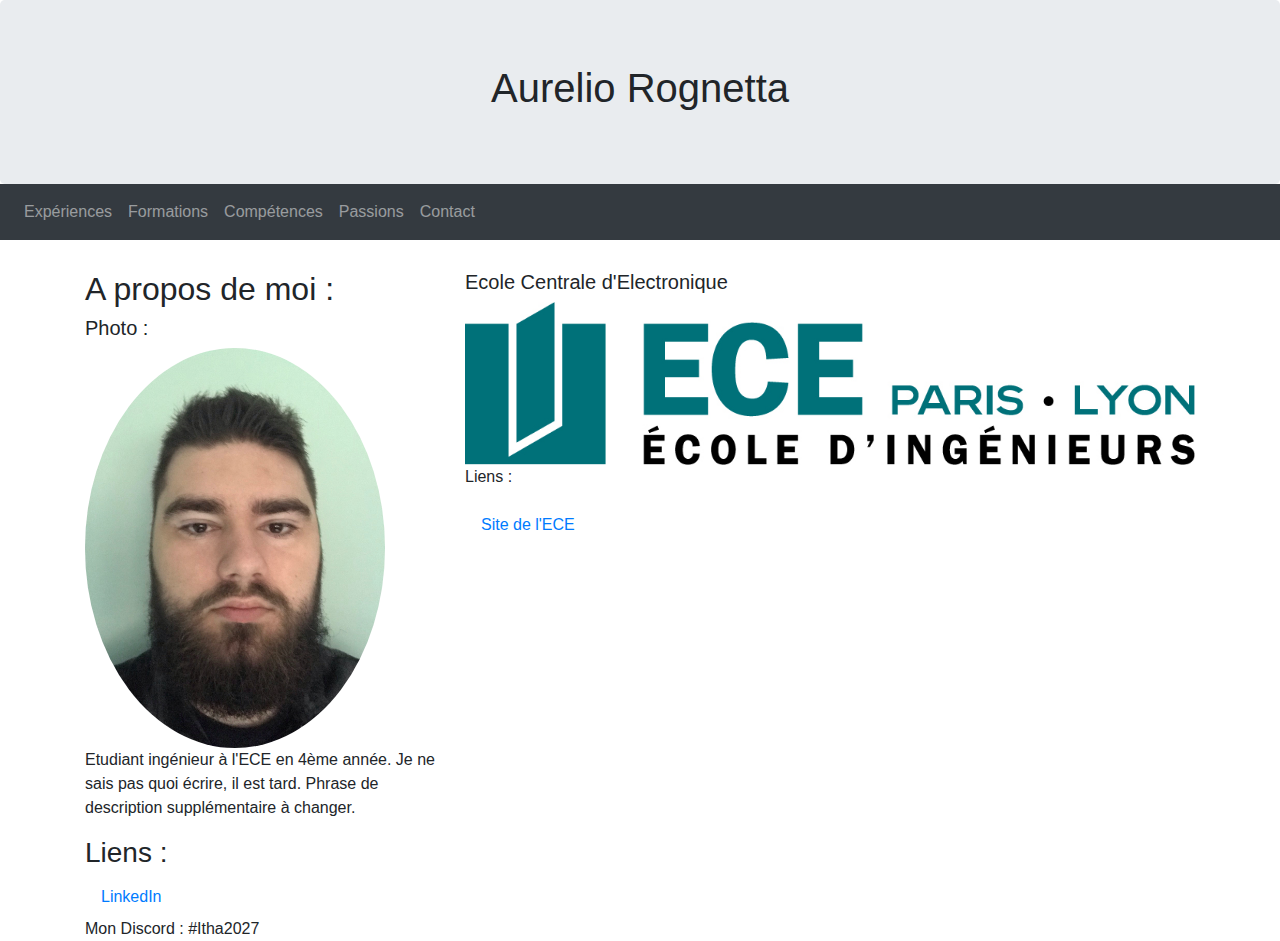
<file: index.html>
<!DOCTYPE html>
<html lang="en">
<head>
    <title>Web TP1 CV</title>
    <meta charset="utf-8">
    <meta name="viewport" content="width=device-width, initial-scale=1">
    <link rel="stylesheet" href="https://maxcdn.bootstrapcdn.com/bootstrap/4.2.1/css/bootstrap.min.css">
    <script src="https://ajax.googleapis.com/ajax/libs/jquery/3.3.1/jquery.min.js"></script>
    <script src="https://cdnjs.cloudflare.com/ajax/libs/popper.js/1.14.6/umd/popper.min.js"></script>
    <script src="https://maxcdn.bootstrapcdn.com/bootstrap/4.2.1/js/bootstrap.min.js"></script>
</head>
<body>
<header>
    <div class="jumbotron text-center" style="margin-bottom:0">
        <h1>Aurelio Rognetta</h1>
    </div>

    <nav class="navbar navbar-expand-sm bg-dark navbar-dark">
        </button>
        <div class="collapse navbar-collapse" id="collapsibleNavbar">
            <ul class="navbar-nav">
                <li class="nav-item">
                    <a class="nav-link" href="Experiences.html">Expériences</a>
                </li>
                <li class="nav-item">
                    <a class="nav-link" href="Formations.html">Formations</a>
                </li>
                <li class="nav-item">
                    <a class="nav-link" href="Competences.html">Compétences</a>
                </li>
                <li class="nav-item">
                    <a class="nav-link" href="Passions.html">Passions</a>
                </li>
                <li>
                    <a class="nav-link" href="Contact.html">Contact</a>
                </li>
            </ul>
        </div>
    </nav>
</header>
<div class="container" style="margin-top:30px">
    <div class="row">
        <div class="col-sm-4">
            <h2>A propos de moi :</h2>
            <h5>Photo :</h5>
            <img class="img-fluid" src="Image/image0.jpg" style="border-radius: 50%;" width="300" height="380">
            <p>Etudiant ingénieur à l'ECE en 4ème année. Je ne sais pas quoi écrire, il est tard. Phrase de description supplémentaire à changer.</p>
            <h3>Liens :</h3>
            <ul class="nav nav-pills flex-column">
                <li class="nav-item">
                    <a class="nav-link" href="www.linkedin.com/in/aurelio-rognetta-98563312a">LinkedIn</a>
                </li>
                <li>Mon Discord : #Itha2027</li>
            </ul>
            <hr class="d-sm-none">
        </div>
        <div class="col-sm-8">
            <h5>Ecole Centrale d'Electronique</h5>
            <img class="img-fluid" src="Image/index.jpg" width="800" height="200">
            <p>Liens :</p>
            <ul class="nav nav-pills flex-column">
                <li class="nav-item">
                    <a class="nav-link" href="https://www.ece.fr/ecole-ingenieur/">Site de l'ECE</a>
                </li>
            </ul>
            <br>
        </div>
    </div>
</div>

</body>
</html>
</file>
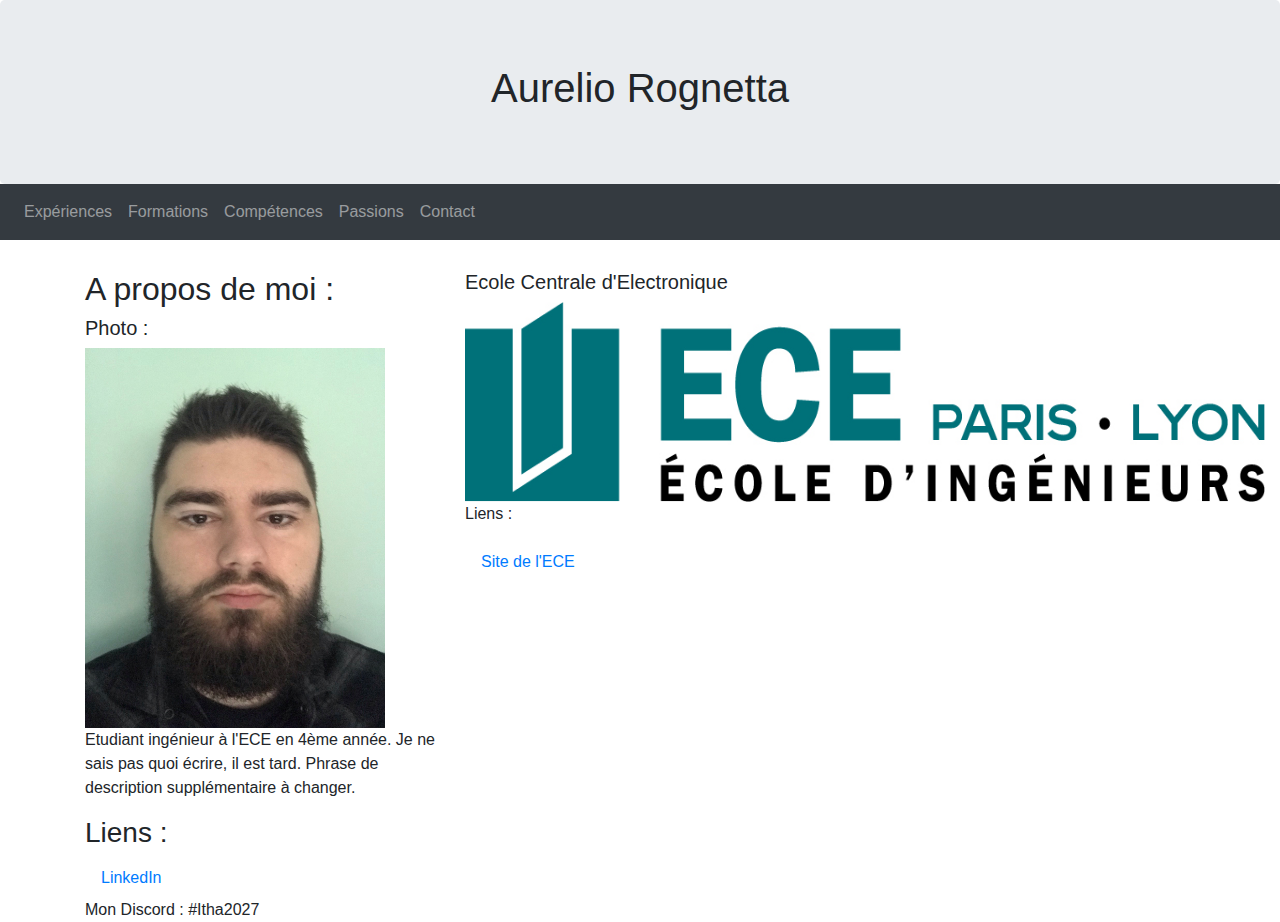
<file: Accueil.html>
<!DOCTYPE html>
<html lang="en">
<head>
    <title>Web TP1 CV</title>
    <meta charset="utf-8">
    <meta name="viewport" content="width=device-width, initial-scale=1">
    <link rel="stylesheet" href="https://maxcdn.bootstrapcdn.com/bootstrap/4.2.1/css/bootstrap.min.css">
    <script src="https://ajax.googleapis.com/ajax/libs/jquery/3.3.1/jquery.min.js"></script>
    <script src="https://cdnjs.cloudflare.com/ajax/libs/popper.js/1.14.6/umd/popper.min.js"></script>
    <script src="https://maxcdn.bootstrapcdn.com/bootstrap/4.2.1/js/bootstrap.min.js"></script>
</head>
<body>
<header>
    <div class="jumbotron text-center" style="margin-bottom:0">
        <h1>Aurelio Rognetta</h1>
    </div>

    <nav class="navbar navbar-expand-sm bg-dark navbar-dark">
        </button>
        <div class="collapse navbar-collapse" id="collapsibleNavbar">
            <ul class="navbar-nav">
                <li class="nav-item">
                    <a class="nav-link" href="Experiences.html">Expériences</a>
                </li>
                <li class="nav-item">
                    <a class="nav-link" href="Formations.html">Formations</a>
                </li>
                <li class="nav-item">
                    <a class="nav-link" href="Competences.html">Compétences</a>
                </li>
                <li class="nav-item">
                    <a class="nav-link" href="Passions.html">Passions</a>
                </li>
                <li>
                    <a class="nav-link" href="Contact.html">Contact</a>
                </li>
            </ul>
        </div>
    </nav>
</header>
<div class="container" style="margin-top:30px">
    <div class="row">
        <div class="col-sm-4">
            <h2>A propos de moi :</h2>
            <h5>Photo :</h5>
            <img class="img-responsive" src="Image/image0.jpg" width="300" height="380">
            <p>Etudiant ingénieur à l'ECE en 4ème année. Je ne sais pas quoi écrire, il est tard. Phrase de description supplémentaire à changer.</p>
            <h3>Liens :</h3>
            <ul class="nav nav-pills flex-column">
                <li class="nav-item">
                    <a class="nav-link" href="www.linkedin.com/in/aurelio-rognetta-98563312a">LinkedIn</a>
                </li>
                <li>Mon Discord : #Itha2027</li>
            </ul>
            <hr class="d-sm-none">
        </div>
        <div class="col-sm-8">
            <h5>Ecole Centrale d'Electronique</h5>
            <img class="img-responsive" src="Image/index.jpg" width="800" height="200">
            <p>Liens :</p>
            <ul class="nav nav-pills flex-column">
                <li class="nav-item">
                    <a class="nav-link" href="https://www.ece.fr/ecole-ingenieur/">Site de l'ECE</a>
                </li>
            </ul>
            <br>
        </div>
    </div>
</div>

</body>
</html>
</file>
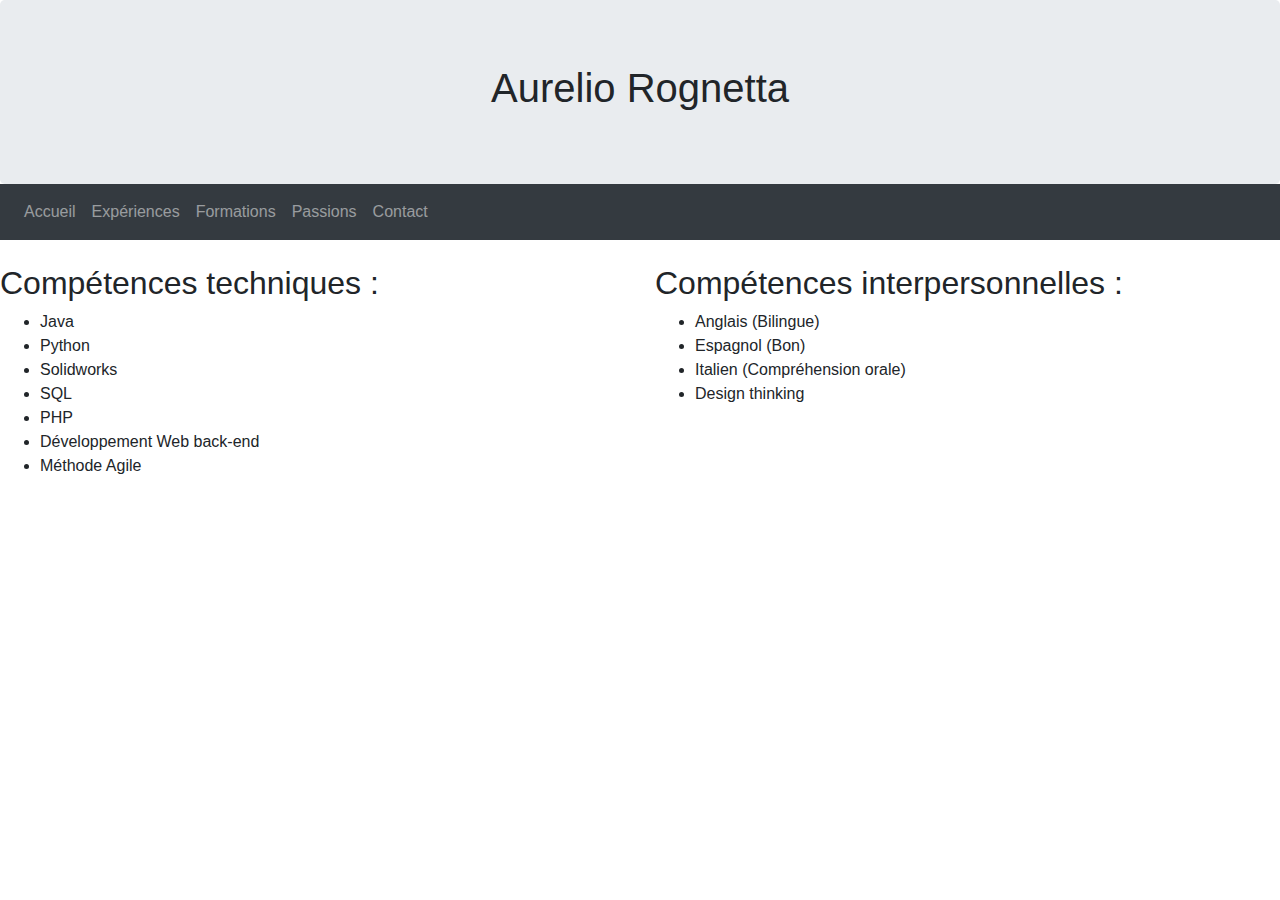
<file: Competences.html>
<!DOCTYPE html>
<html lang="en">
<head>
    <meta charset="utf-8">
    <meta name="viewport" content="width=device-width, initial-scale=1">
    <link rel="stylesheet" href="https://maxcdn.bootstrapcdn.com/bootstrap/4.2.1/css/bootstrap.min.css">
    <script src="https://ajax.googleapis.com/ajax/libs/jquery/3.3.1/jquery.min.js"></script>
    <script src="https://cdnjs.cloudflare.com/ajax/libs/popper.js/1.14.6/umd/popper.min.js"></script>
    <script src="https://maxcdn.bootstrapcdn.com/bootstrap/4.2.1/js/bootstrap.min.js"></script>
    <title>Competences</title>
</head>
<body>
<header>
    <div class="jumbotron text-center" style="margin-bottom:0">
        <h1>Aurelio Rognetta</h1>
    </div>

    <nav class="navbar navbar-expand-sm bg-dark navbar-dark">
        </button>
        <div class="collapse navbar-collapse" id="collapsibleNavbar">
            <ul class="navbar-nav">
                <li class="nav-item">
                    <a class="nav-link" href="index.html">Accueil</a>
                </li>
                <li class="nav-item">
                    <a class="nav-link" href="Experiences.html">Expériences</a>
                </li>
                <li class="nav-item">
                    <a class="nav-link" href="Formations.html">Formations</a>
                </li>
                <li class="nav-item">
                    <a class="nav-link" href="Passions.html">Passions</a>
                </li>
                <li>
                    <a class="nav-link" href="Contact.html">Contact</a>
                </li>
            </ul>
        </div>
    </nav>
</header>
<br>

<div class="row">
    <div class="col-sm-6">
        <h2>Compétences techniques :</h2>
        <ul>
            <li>Java</li>
            <li>Python</li>
            <li>Solidworks</li>
            <li>SQL</li>
            <li>PHP</li>
            <li>Développement Web back-end</li>
            <li>Méthode Agile</li>
        </ul>
    </div>
    <div class="col-sm-6">
        <h2>Compétences interpersonnelles :</h2>
        <ul>
            <li>Anglais (Bilingue)</li>
            <li>Espagnol (Bon)</li>
            <li>Italien (Compréhension orale)</li>
            <li>Design thinking</li>
        </ul>
    </div>
</div>

</body>
</html>
</file>
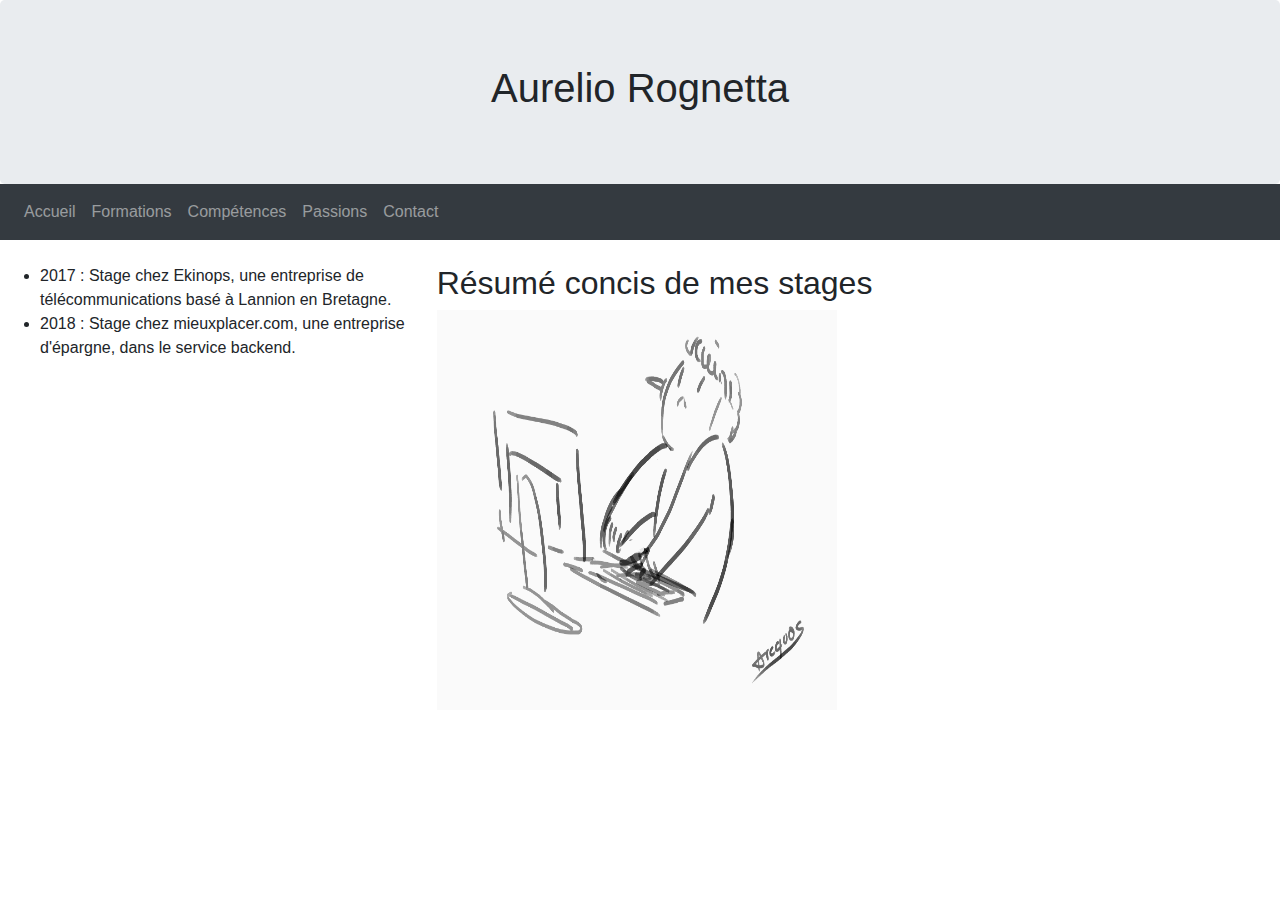
<file: Experiences.html>
<!DOCTYPE html>
<html lang="en">
<head>
    <meta charset="utf-8">
    <meta name="viewport" content="width=device-width, initial-scale=1">
    <link rel="stylesheet" href="https://maxcdn.bootstrapcdn.com/bootstrap/4.2.1/css/bootstrap.min.css">
    <script src="https://ajax.googleapis.com/ajax/libs/jquery/3.3.1/jquery.min.js"></script>
    <script src="https://cdnjs.cloudflare.com/ajax/libs/popper.js/1.14.6/umd/popper.min.js"></script>
    <script src="https://maxcdn.bootstrapcdn.com/bootstrap/4.2.1/js/bootstrap.min.js"></script>
    <title>Experiences</title>
</head>
<body>
<header>
    <div class="jumbotron text-center" style="margin-bottom:0">
        <h1>Aurelio Rognetta</h1>
    </div>

    <nav class="navbar navbar-expand-sm bg-dark navbar-dark">
        </button>
        <div class="collapse navbar-collapse" id="collapsibleNavbar">
            <ul class="navbar-nav">
                <li class="nav-item">
                    <a class="nav-link" href="index.html">Accueil</a>
                </li>
                <li class="nav-item">
                    <a class="nav-link" href="Formations.html">Formations</a>
                </li>
                <li class="nav-item">
                    <a class="nav-link" href="Competences.html">Compétences</a>
                </li>
                <li class="nav-item">
                    <a class="nav-link" href="Passions.html">Passions</a>
                </li>
                <li>
                    <a class="nav-link" href="Contact.html">Contact</a>
                </li>
            </ul>
        </div>
    </nav>
</header>
<br>

<div class="row">
    <div class="col-sm-4">
        <ul>
            <li>2017 : Stage chez Ekinops, une entreprise de télécommunications basé à Lannion en Bretagne.</li>
            <li>2018 : Stage chez mieuxplacer.com, une entreprise d'épargne, dans le service backend.</li>
        </ul>
    </div>
    <div class="col-sm-8">
        <h2>Résumé concis de mes stages</h2>
        <img class="img-responsive" src="Image/La_hype.gif" width="400" height="400">
    </div>
</div>

</body>
</html>
</file>
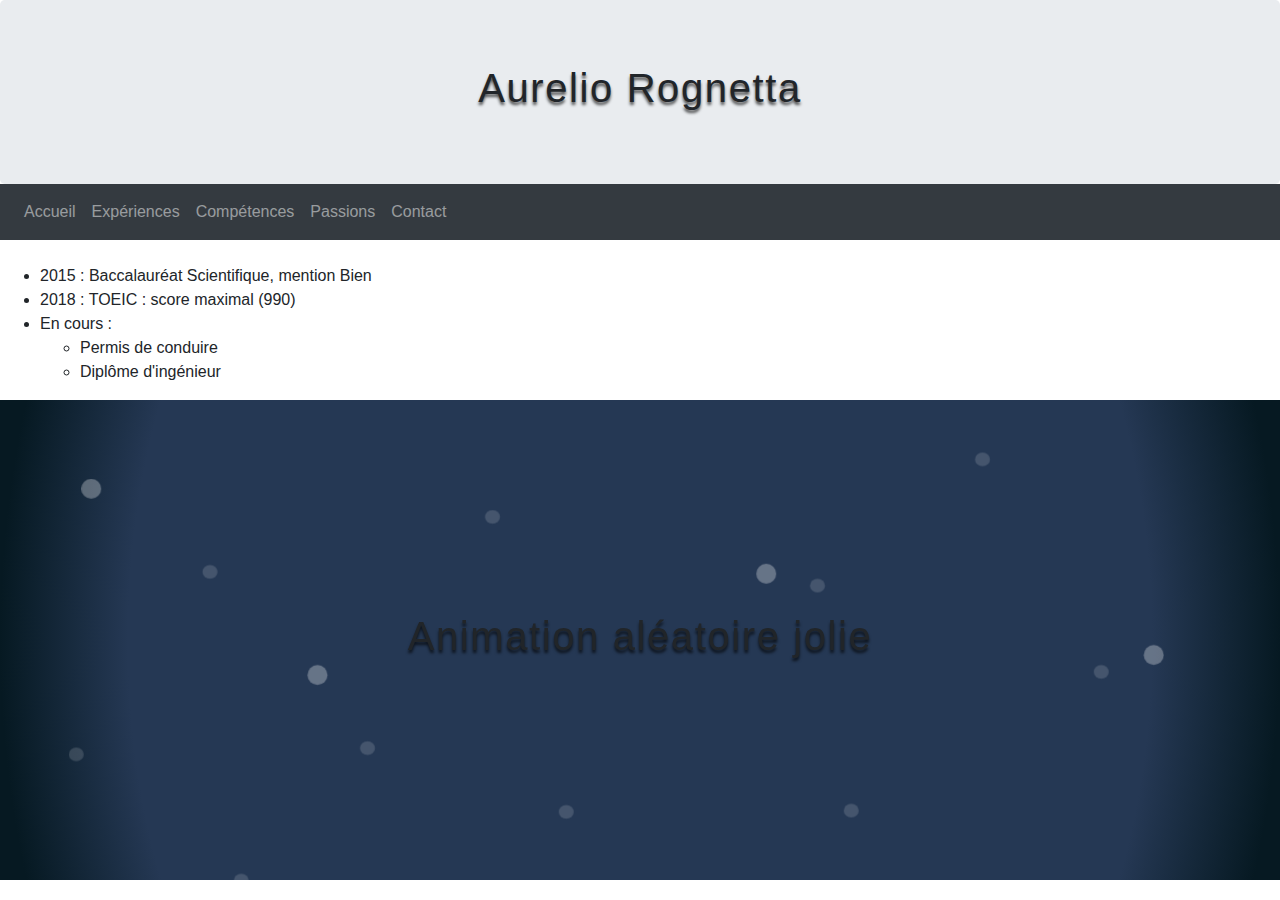
<file: Formations.html>
<!DOCTYPE html>
<html lang="en">
<head>
    <meta charset="utf-8">
    <link rel="stylesheet" href="Animation.css" />
    <meta name="viewport" content="width=device-width, initial-scale=1">
    <link rel="stylesheet" href="https://maxcdn.bootstrapcdn.com/bootstrap/4.2.1/css/bootstrap.min.css">
    <script src="https://ajax.googleapis.com/ajax/libs/jquery/3.3.1/jquery.min.js"></script>
    <script src="https://cdnjs.cloudflare.com/ajax/libs/popper.js/1.14.6/umd/popper.min.js"></script>
    <script src="https://maxcdn.bootstrapcdn.com/bootstrap/4.2.1/js/bootstrap.min.js"></script>
    <title>Formations</title>
</head>
<body>
<header>
    <div class="jumbotron text-center" style="margin-bottom:0">
        <h1>Aurelio Rognetta</h1>
    </div>

    <nav class="navbar navbar-expand-sm bg-dark navbar-dark">
        </button>
        <div class="collapse navbar-collapse" id="collapsibleNavbar">
            <ul class="navbar-nav">
                <li class="nav-item">
                    <a class="nav-link" href="index.html">Accueil</a>
                </li>
                <li class="nav-item">
                    <a class="nav-link" href="Experiences.html">Expériences</a>
                </li>
                <li class="nav-item">
                    <a class="nav-link" href="Competences.html">Compétences</a>
                </li>
                <li class="nav-item">
                    <a class="nav-link" href="Passions.html">Passions</a>
                </li>
                <li>
                    <a class="nav-link" href="Contact.html">Contact</a>
                </li>
            </ul>
        </div>
    </nav>
</header>
<br>
<ul>
    <li>2015 : Baccalauréat Scientifique, mention Bien</li>
    <li>2018 : TOEIC : score maximal (990)</li>
    <li>
        En cours :
        <ul>
            <li>Permis de conduire</li>
            <li>Diplôme d'ingénieur</li>
        </ul>
    </li>
</ul>

<div class="hero">

    <div class="snow">
        <svg xmlns="http://www.w3.org/2000/svg" viewBox="0 0 1024 1536" preserveAspectRatio="xMidYMax slice">
            <g fill="#FFF" fill-opacity=".15" transform="translate(55 42)">
                <g id="snow-bottom-layer">
                    <ellipse cx="6" cy="1009.5" rx="6" ry="5.5"/>
                    <ellipse cx="138" cy="1110.5" rx="6" ry="5.5"/>
                    <ellipse cx="398" cy="1055.5" rx="6" ry="5.5"/>
                    <ellipse cx="719" cy="1284.5" rx="6" ry="5.5"/>
                    <ellipse cx="760" cy="1155.5" rx="6" ry="5.5"/>
                    <ellipse cx="635" cy="1459.5" rx="6" ry="5.5"/>
                    <ellipse cx="478" cy="1335.5" rx="6" ry="5.5"/>
                    <ellipse cx="322" cy="1414.5" rx="6" ry="5.5"/>
                    <ellipse cx="247" cy="1234.5" rx="6" ry="5.5"/>
                    <ellipse cx="154" cy="1425.5" rx="6" ry="5.5"/>
                    <ellipse cx="731" cy="773.5" rx="6" ry="5.5"/>
                    <ellipse cx="599" cy="874.5" rx="6" ry="5.5"/>
                    <ellipse cx="339" cy="819.5" rx="6" ry="5.5"/>
                    <ellipse cx="239" cy="1004.5" rx="6" ry="5.5"/>
                    <ellipse cx="113" cy="863.5" rx="6" ry="5.5"/>
                    <ellipse cx="102" cy="1223.5" rx="6" ry="5.5"/>
                    <ellipse cx="395" cy="1155.5" rx="6" ry="5.5"/>
                    <ellipse cx="826" cy="943.5" rx="6" ry="5.5"/>
                    <ellipse cx="626" cy="1054.5" rx="6" ry="5.5"/>
                    <ellipse cx="887" cy="1366.5" rx="6" ry="5.5"/>
                    <ellipse cx="6" cy="241.5" rx="6" ry="5.5"/>
                    <ellipse cx="138" cy="342.5" rx="6" ry="5.5"/>
                    <ellipse cx="398" cy="287.5" rx="6" ry="5.5"/>
                    <ellipse cx="719" cy="516.5" rx="6" ry="5.5"/>
                    <ellipse cx="760" cy="387.5" rx="6" ry="5.5"/>
                    <ellipse cx="635" cy="691.5" rx="6" ry="5.5"/>
                    <ellipse cx="478" cy="567.5" rx="6" ry="5.5"/>
                    <ellipse cx="322" cy="646.5" rx="6" ry="5.5"/>
                    <ellipse cx="247" cy="466.5" rx="6" ry="5.5"/>
                    <ellipse cx="154" cy="657.5" rx="6" ry="5.5"/>
                    <ellipse cx="731" cy="5.5" rx="6" ry="5.5"/>
                    <ellipse cx="599" cy="106.5" rx="6" ry="5.5"/>
                    <ellipse cx="339" cy="51.5" rx="6" ry="5.5"/>
                    <ellipse cx="239" cy="236.5" rx="6" ry="5.5"/>
                    <ellipse cx="113" cy="95.5" rx="6" ry="5.5"/>
                    <ellipse cx="102" cy="455.5" rx="6" ry="5.5"/>
                    <ellipse cx="395" cy="387.5" rx="6" ry="5.5"/>
                    <ellipse cx="826" cy="175.5" rx="6" ry="5.5"/>
                    <ellipse cx="626" cy="286.5" rx="6" ry="5.5"/>
                    <ellipse cx="887" cy="598.5" rx="6" ry="5.5"/>
                </g>
            </g>
            <g fill="#FFF" fill-opacity=".3" transform="translate(65 63)">
                <g id="snow-top-layer">
                    <circle cx="8" cy="776" r="8"/>
                    <circle cx="189" cy="925" r="8"/>
                    <circle cx="548" cy="844" r="8"/>
                    <circle cx="685" cy="1115" r="8"/>
                    <circle cx="858" cy="909" r="8"/>
                    <circle cx="874" cy="1438" r="8" transform="rotate(180 874 1438)"/>
                    <circle cx="657" cy="1256" r="8" transform="rotate(180 657 1256)"/>
                    <circle cx="443" cy="1372" r="8" transform="rotate(180 443 1372)"/>
                    <circle cx="339" cy="1107" r="8" transform="rotate(180 339 1107)"/>
                    <circle cx="24" cy="1305" r="8" transform="rotate(180 24 1305)"/>
                    <circle cx="8" cy="8" r="8"/>
                    <circle cx="189" cy="157" r="8"/>
                    <circle cx="548" cy="76" r="8"/>
                    <circle cx="685" cy="347" r="8"/>
                    <circle cx="858" cy="141" r="8"/>
                    <circle cx="874" cy="670" r="8" transform="rotate(180 874 670)"/>
                    <circle cx="657" cy="488" r="8" transform="rotate(180 657 488)"/>
                    <circle cx="443" cy="604" r="8" transform="rotate(180 443 604)"/>
                    <circle cx="339" cy="339" r="8" transform="rotate(180 339 339)"/>
                    <circle cx="24" cy="537" r="8" transform="rotate(180 24 537)"/>
                </g>
            </g>
        </svg>
    </div>

    <div class="hero__content">
        <h1>Animation aléatoire jolie</h1>
    </div>

</div>

</body>
</html>
</file>
<file: Animation.css>
@import url('https://fonts.googleapis.com/css?family=Corben:700');

h1 {
    font-family: 'Corben', cursive;
    font-size: 6rem;
    color: white;
    letter-spacing: 0.1rem;
    text-shadow: 0px 3px 3px rgba(0, 0, 0, 0.66);
}

.hero {
    background-image: radial-gradient(50% 176%, #253854 80%, #061922 100%);
// min-height: 100vh;
    min-height: 30rem;
    position: relative;
    overflow: hidden;
    display: flex;
    justify-content: center;
    align-content: center;
}

.hero__content {
     position: relative;
     align-self: center;
     padding: 3rem 0;
 }

.snow {
    position: absolute;
    min-width: 100vw;
    min-height: 100vh;
    height: 100%;
    width: 100%;
    top: 0;
    left: 0;
}

.snow .svg {
    position: absolute;
    width: 100%;
    height: 100%;
}

#snow-top-layer {
    will-change: transform;
    transform: translateY(-768px);
    animation: fall 22.5s infinite linear;
}

#snow-bottom-layer {
    will-change: transform;
    transform: translateY(-768px);
    animation: fall 45s infinite linear;
}

@keyframes fall {

    100% {
        transform: translateY(0);
    }

}
</file>
